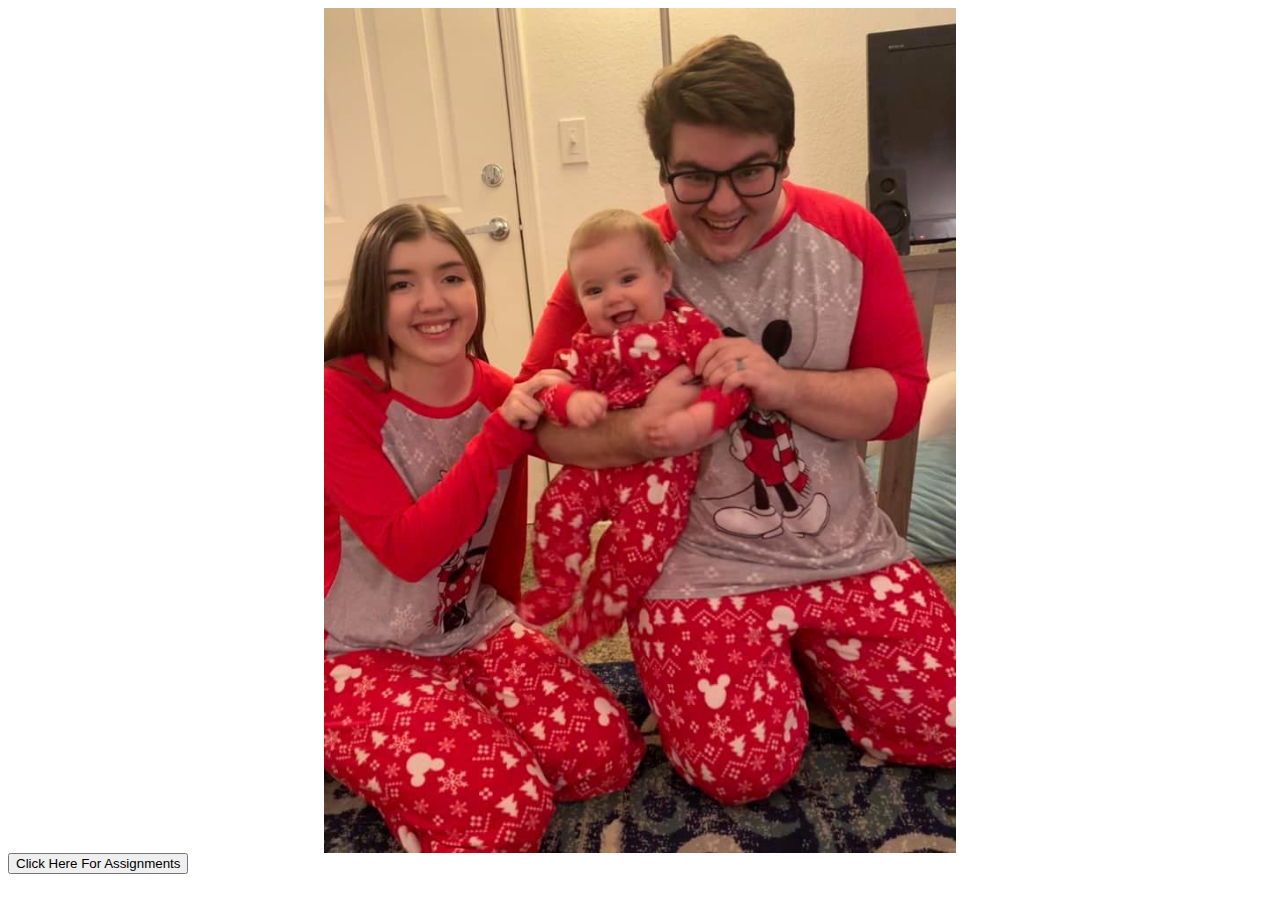
<file: web/Index.html>
<!DOCTYPE html> 
<html> 
    <head> 
        <meta charset = "utf-8">
        <meta name="viewport" content="width=device-width, initial-scale=1">
        <title>CS 313 - Koby Campbell</title> 
        <link rel = "stylesheet"
        type = "text/css"
        href = "style.css" >


    </head>
    <body>
    <div class="container">
        <img src = "koby.jpg" alt = "Me and my Family" class = "image">
        <div class = "overlay">
        <div class = "text">Hello! My name is Koby Campbell! I love to code.</div>
        </div>
    </div>
    <button type = "button" onclick = "location.href='assignments.html'">
        Click Here For Assignments
    </button>
    </body>
    </html>
</file>
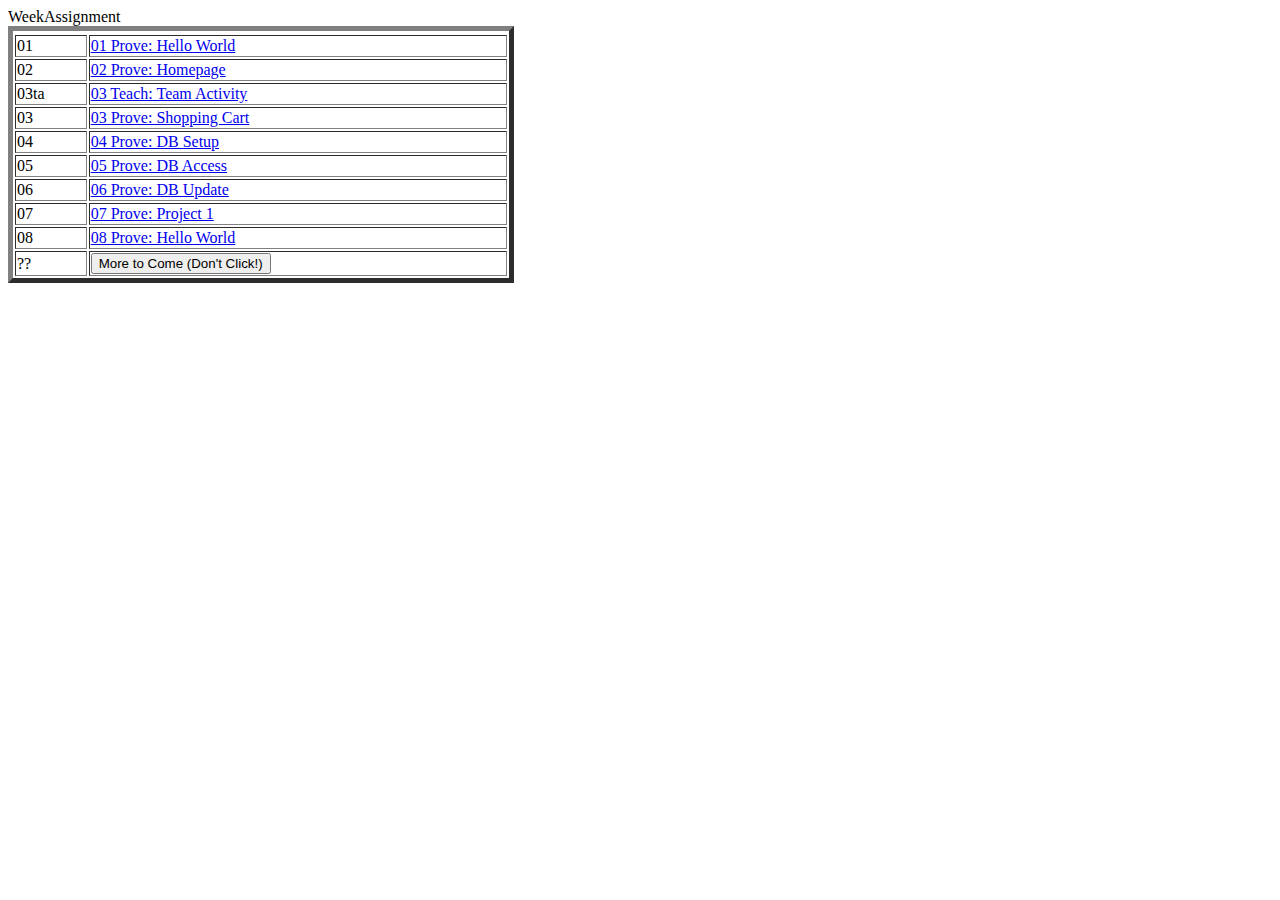
<file: web/assignments.html>
<!DOCTYPE html> 
<html> 
    <head> 
        <meta charset = "utf-8">
        <meta name="viewport" content="width=device-width, initial-scale=1">
        <title>CS 313 - Assignments</title>
<script>
function somePhp() {
  var xhttp = new XMLHttpRequest();
  xhttp.onreadystatechange = function() {
    if (this.readyState == 4 && this.status == 200) {
     document.getElementById("php").innerHTML = this.responseText;
    }
  };
  xhttp.open("GET", "functions.php", true);
  xhttp.send();
}
</script>
    </head>
    <body>
    <table border="5" width="40%" ID="table_1">
        <tr>
            <thead>Week</thead>
            <thead>Assignment</thead>
        </tr>
        <tr>
        <td>01</td>
        <td><a href="hello.html">01 Prove: Hello World</a></td>
        </tr>
        <tr>
        <td>02</td>
        <td><a href="Index.html">02 Prove: Homepage</a></td>
        </tr>
        <tr>
        <td>03ta</td>
        <td><a href="week_03ta.php">03 Teach: Team Activity</a></td>
        </tr>
        <tr>
        <td>03</td>
        <td><a href="error.html">03 Prove: Shopping Cart</a></td>
        </tr>
        <tr>
        <td>04</td>
        <td><a href="error.html">04 Prove: DB Setup</a></td>
        </tr>
        <tr>
        <td>05</td>
        <td><a href="error.html">05 Prove: DB Access</a></td>
        </tr>
        <tr>
        <td>06</td>
        <td><a href="error.html">06 Prove: DB Update</a></td>
        </tr>
        <tr>
        <td>07</td>
        <td><a href="error.html">07 Prove: Project 1</a></td>
        </tr>
        <tr>
        <td>08</td>
        <td><a href="error.html">08 Prove: Hello World</a></td>
        </tr>
        </tr>
        <tr>
        <td>??</td>
        <td><button type = "button" onclick = "somePhp()">
            More to Come (Don't Click!)
        </button></td>
        </tr>
    </table>
    <p id = "php"></p>
    </body>
    </html>
</file>
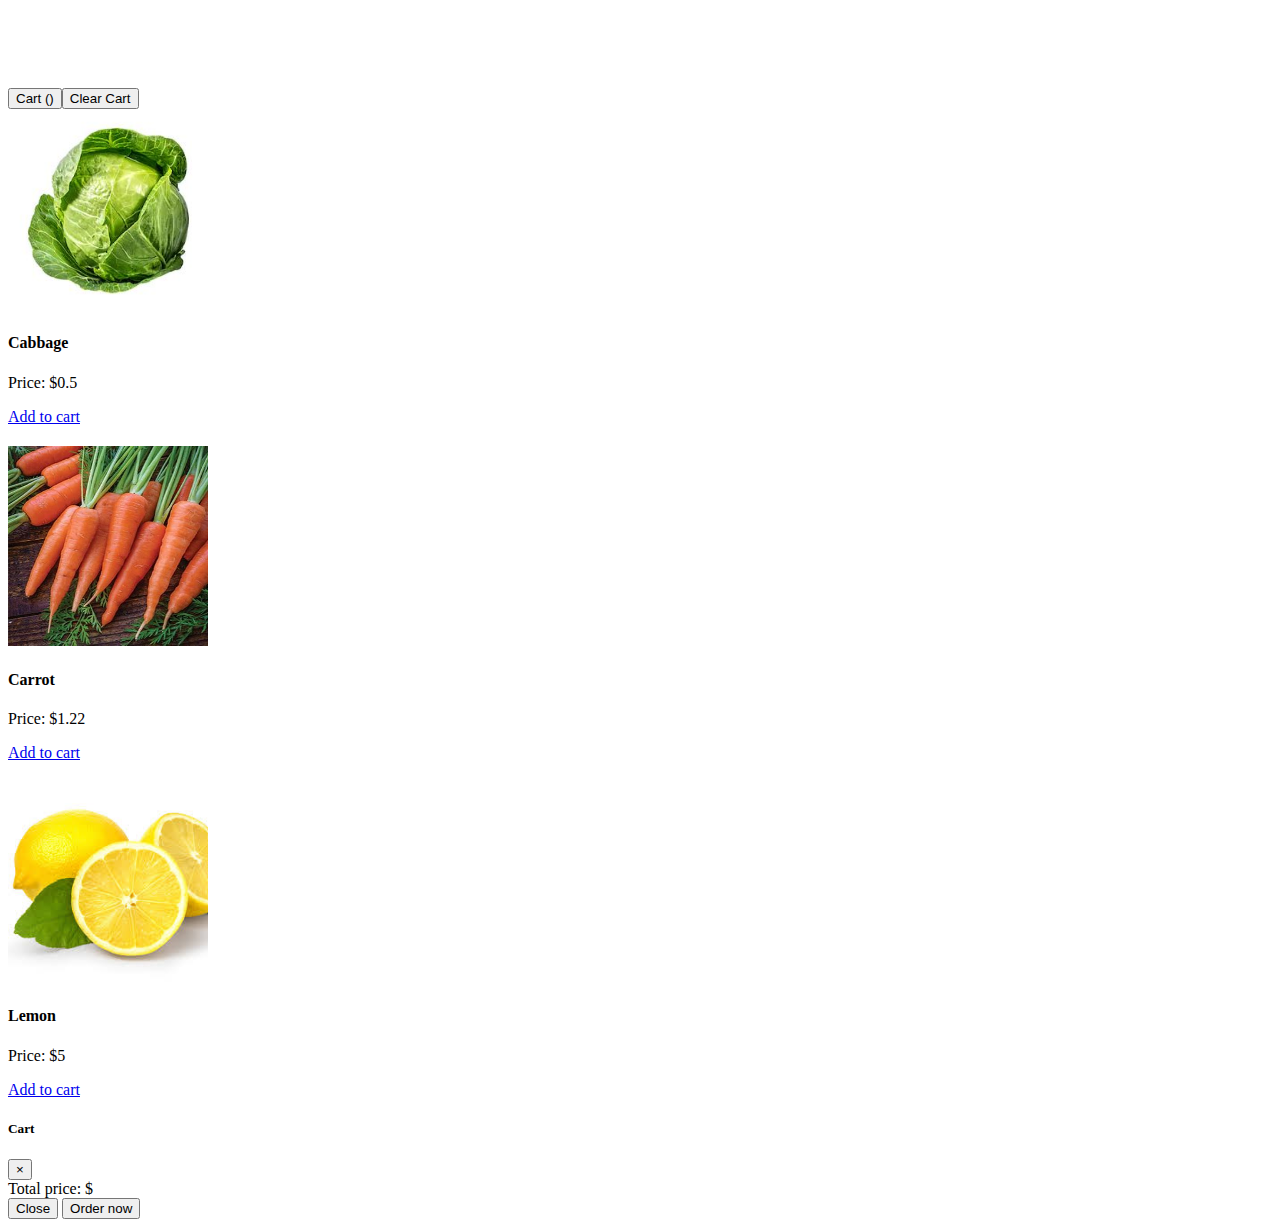
<file: web/shopping_cart.html>
<!DOCTYPE html>
<html>
<head>
<script>

var shoppingCart = (function() {
    cart = [];

    function Item(name, price, count) 
    {
        this.name = name;
        this.price = price;
        this.count = count;
    }

    function saveCart() 
    {
        sessionStorage.setItem('shoppingCart', JSON.stringify(cart));
    }

    function loadCart() 
    {
        cart = JSON.parse(sessionStorage.getItem('shoppingCart'));
    }

    if (sessionStorage.getItem("shoppingCart") != null) 
    {
        loadCart();
    }

    var obj = {};

    obj.addItemToCart = function(name, price, count) 
    {
        for(var item in cart) 
        {
            if(cart[item].name === name) 
            {
                cart[item].count ++;
                saveCart();
                return;
            }
        }
        var item = new Item(name, price, count);
        cart.push(item);
        saveCart();
    }
    // Set count from item
    obj.setCountForItem = function(name, count) 
    {
        for(var i in cart) 
        {
            if (cart[i].name === name) 
            {
                cart[i].count = count;
                break;
            }
        }
    };

    obj.removeItemFromCart = function(name) 
    {
        for(var item in cart) 
        {
            if(cart[item].name === name) 
            {
                cart[item].count --;
                if(cart[item].count === 0) 
                {
                    cart.splice(item, 1);
                }
                break;
            }
        }
        saveCart();
    }

    obj.removeItemFromCartAll = function(name) 
    {
        for(var item in cart) 
        {
            if(cart[item].name === name) 
            {
            cart.splice(item, 1);
            break;
            }
        }
        saveCart();
    }

    obj.clearCart = function() 
    {
        cart = [];
        saveCart();
    }

    obj.totalCount = function() 
    {
        var totalCount = 0;
        for(var item in cart) 
        {
            totalCount += cart[item].count;
        }
        return totalCount;
    }

    obj.totalCart = function() 
    {
        var totalCart = 0;
        for(var item in cart) 
        {
            totalCart += cart[item].price * cart[item].count;
        }
        return Number(totalCart.toFixed(2));
    }

    obj.listCart = function() 
    {
        var cartCopy = [];
        for(i in cart) 
        {
            item = cart[i];
            itemCopy = {};
            for(p in item) 
            {
                itemCopy[p] = item[p];
            }
            itemCopy.total = Number(item.price * item.count).toFixed(2);
            cartCopy.push(itemCopy)
        }
        return cartCopy;
    }

    // cart : Array
    // Item : Object/Class
    // addItemToCart : Function
    // removeItemFromCart : Function
    // removeItemFromCartAll : Function
    // clearCart : Function
    // countCart : Function
    // totalCart : Function
    // listCart : Function
    // saveCart : Function
    // loadCart : Function
    return obj;
})();


// *****************************************
// Triggers / Events
// ***************************************** 
// Add item
$('.add-to-cart').click(function(event) {
event.preventDefault();
var name = $(this).data('name');
var price = Number($(this).data('price'));
shoppingCart.addItemToCart(name, price, 1);
displayCart();
});

// Clear items
$('.clear-cart').click(function() {
shoppingCart.clearCart();
displayCart();
});


function displayCart() {
var cartArray = shoppingCart.listCart();
var output = "";
for(var i in cartArray) {
output += "<tr>"
+ "<td>" + cartArray[i].name + "</td>" 
+ "<td>(" + cartArray[i].price + ")</td>"
+ "<td><div class='input-group'><button class='minus-item input-group-addon btn btn-primary' data-name=" + cartArray[i].name + ">-</button>"
+ "<input type='number' class='item-count form-control' data-name='" + cartArray[i].name + "' value='" + cartArray[i].count + "'>"
+ "<button class='plus-item btn btn-primary input-group-addon' data-name=" + cartArray[i].name + ">+</button></div></td>"
+ "<td><button class='delete-item btn btn-danger' data-name=" + cartArray[i].name + ">X</button></td>"
+ " = " 
+ "<td>" + cartArray[i].total + "</td>" 
+  "</tr>";
}
$('.show-cart').html(output);
$('.total-cart').html(shoppingCart.totalCart());
$('.total-count').html(shoppingCart.totalCount());
}

// Delete item button

$('.show-cart').on("click", ".delete-item", function(event) {
var name = $(this).data('name')
shoppingCart.removeItemFromCartAll(name);
displayCart();
})


// -1
$('.show-cart').on("click", ".minus-item", function(event) {
var name = $(this).data('name')
shoppingCart.removeItemFromCart(name);
displayCart();
})
// +1
$('.show-cart').on("click", ".plus-item", function(event) {
var name = $(this).data('name')
shoppingCart.addItemToCart(name);
displayCart();
})

// Item count input
$('.show-cart').on("change", ".item-count", function(event) {
var name = $(this).data('name');
var count = Number($(this).val());
shoppingCart.setCountForItem(name, count);
displayCart();
});

displayCart();

</script>
<meta charset = "utf-8">
<link rel = "stylesheet"
type = "text/css"
href = "shopping_cart.css" >
<title>Shopping Cart - W03 Prove</title>
<!-- Nav -->
<nav class="navbar navbar-inverse bg-inverse fixed-top bg-faded">
<div class="row">
<div class="col">
<button type="button" class="btn btn-primary" data-toggle="modal" data-target="#cart">Cart (<span class="total-count"></span>)</button><button class="clear-cart btn btn-danger">Clear Cart</button></div>
</div>
</nav>


<!-- Main -->
<div class="container">
<div class="row">
<div class="col">
<div class="card" style="width: 20rem;">
<img class="card-img-top" src="cabbage.JPG" alt="Cabbages">
<div class="card-block">
<h4 class="card-title">Cabbage</h4>
<p class="card-text">Price: $0.5</p>
<a href="#" data-name="Orange" data-price="0.5" class="add-to-cart btn btn-primary">Add to cart</a>
</div>
</div>
</div>
<div class="col">
<div class="card" style="width: 20rem;">
<img class="card-img-top" src="carrot.jpg" alt="Carrots">
<div class="card-block">
<h4 class="card-title">Carrot</h4>
<p class="card-text">Price: $1.22</p>
<a href="#" data-name="Banana" data-price="1.22" class="add-to-cart btn btn-primary">Add to cart</a>
</div>
</div>
</div>
<div class="col">
<div class="card" style="width: 20rem;">
<img class="card-img-top" src="lemon.jpg" alt="Card image cap">
<div class="card-block">
<h4 class="card-title">Lemon</h4>
<p class="card-text">Price: $5</p>
<a href="#" data-name="Lemon" data-price="5" class="add-to-cart btn btn-primary">Add to cart</a>
</div>
</div>
</div>
</div>
</div>


<!-- Modal -->
<div class="modal fade" id="cart" tabindex="-1" role="dialog" aria-labelledby="exampleModalLabel" aria-hidden="true">
<div class="modal-dialog modal-lg" role="document">
<div class="modal-content">
<div class="modal-header">
<h5 class="modal-title" id="exampleModalLabel">Cart</h5>
<button type="button" class="close" data-dismiss="modal" aria-label="Close">
<span aria-hidden="true">&times;</span>
</button>
</div>
<div class="modal-body">
<table class="show-cart table">

</table>
<div>Total price: $<span class="total-cart"></span></div>
</div>
<div class="modal-footer">
<button type="button" class="btn btn-secondary" data-dismiss="modal">Close</button>
<button type="button" class="btn btn-primary">Order now</button>
</div>
</div>
</div>
</div> 


</body>
<html>
</file>
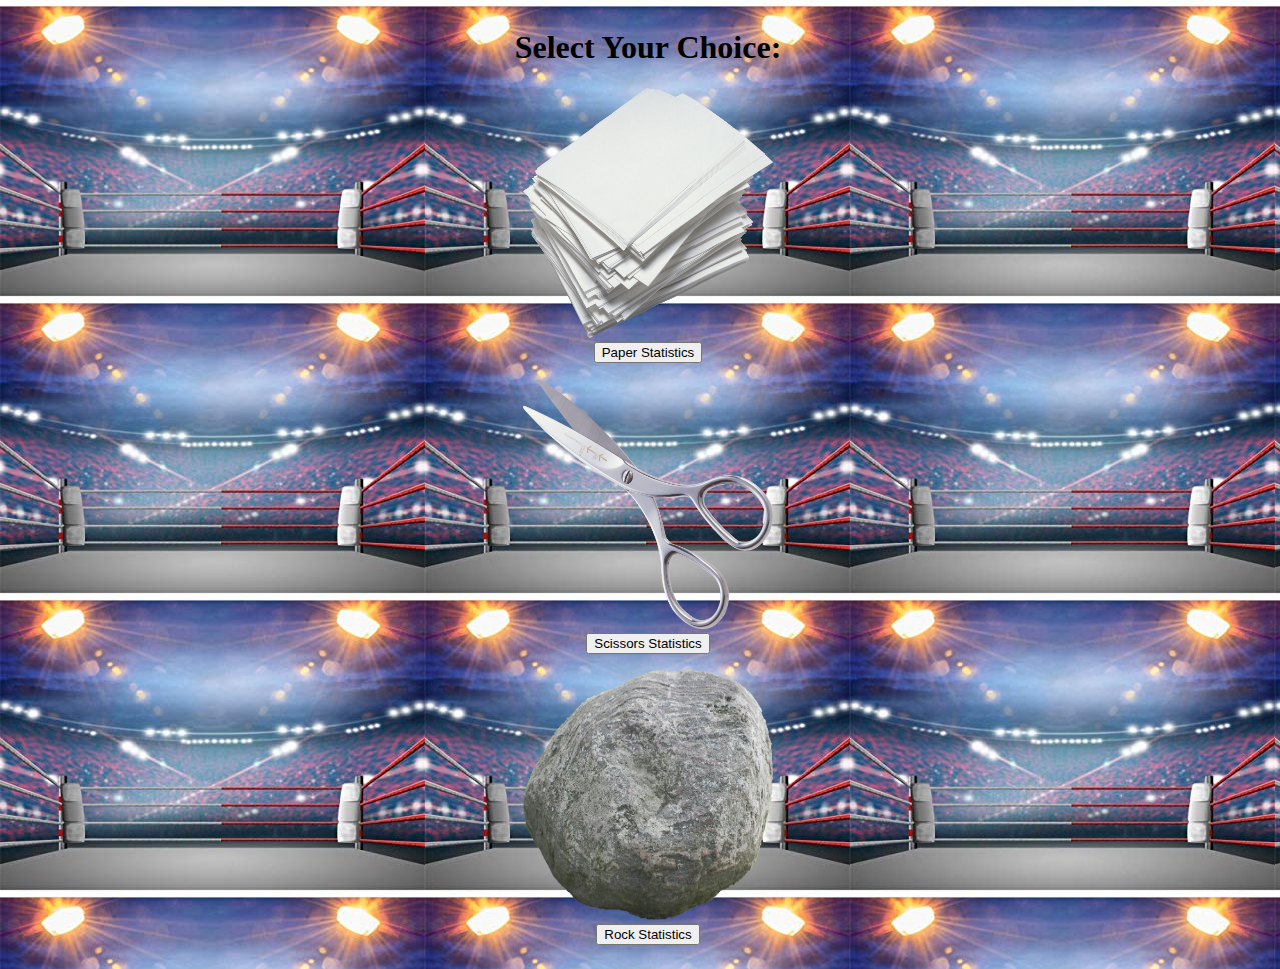
<file: web/cs313_project1/rps_index.html>
<!DOCTYPE HTML>

<html lang="en">
<head>
  <meta charset="utf-8">

  <title>Rock, Paper, Scissors</title>
  <link rel="shortcut icon" href="images/loss.png">
  <link rel="stylesheet" href="style.css">

</head>

<body class = "body1">
<script>
  function PaperStats(){
    var xhttp = new XMLHttpRequest();
    xhttp.onreadystatechange = function() {
      if (this.readyState == 4 && this.status == 200)
      document.getElementById("paper").innerHTML =
      this.responseText;
      };
      
      xhttp.open("GET", "index.php?stat=paper", true);
    
    xhttp.send();
  }
  
  
  function ScissorsStats(){
    var xhttp = new XMLHttpRequest();
    xhttp.onreadystatechange = function() {
      if (this.readyState == 4 && this.status == 200)
      document.getElementById("scissors").innerHTML =
      this.responseText;
      };
      
      xhttp.open("GET", "index.php?stat=scissors", true);
    
    xhttp.send();
      
  }  

  function RockStats(){
    var xhttp = new XMLHttpRequest();
    xhttp.onreadystatechange = function() {
      if (this.readyState == 4 && this.status == 200)
      document.getElementById("rock").innerHTML =
      this.responseText;
      };
      
      xhttp.open("GET", "index.php?stat=rock", true);
    
    xhttp.send();

  }
  </script>
<div class="flex-container">
  <div><h1>Select Your Choice:</h1></div>
  <div>
    <a href="view.php?input=paper">
        <img border="0" alt="paper" src="images/paper.png" style="width:250px;height:250px;">
    </a>
  </div>
  <div>
    <button onclick="PaperStats()">Paper Statistics</button>
    <p id="paper"></p>
  </div>

  <div>
    <a href="view.php?input=scissors">
        <img border="0" alt="scissors" src="images/scissors.png" style="width:250px;height:250px;">
    </a>
  </div>
  <div>
    <button onclick="ScissorsStats()">Scissors Statistics</button>
    <p id="scissors"></p>
  </div>

  <div>
    <a href="view.php?input=rock">
        <img border="0" alt="rock" src="images/rock.png" style="width:250px;height:250px;">
    </a>
  </div>
  <div>
    <button onclick="RockStats()">Rock Statistics</button>
    <p id="rock"></p>
  </div>

</div>

</body>
</html>
</file>
<file: web/style.css>
.container {
position: relative;
display: block;
margin-left: auto;
margin-right: auto;
width: 50%;
}
.image {
display: block;
width: 100%;
height: auto;
}
.overlay {
position: absolute;
top: 0;
bottom: 0;
left: 0;
right: 0;
height: 100%;
width: 100%;
opacity: 0;
transition: .5s ease;
background-color: #008CBA;
}
.container:hover .overlay {
opacity: 1;
}
.text {
color: white;
font-size: 20px;
position: absolute;
top: 50%;
left: 50%;
-webkit-transform: translate(-50%, -50%);
-ms-transform: translate(-50%, -50%);
transform: translate(-50%, -50%);
text-align: center;
}
</file>
<file: web/shopping_cart.css>
body {
    padding-top: 80px;
  }
  
  .show-cart li {
    display: flex;
  }
  .card {
    margin-bottom: 20px;
  }
  .card-img-top {
    width: 200px;
    height: 200px;
    align-self: center;
  }
</file>
<file: web/cs313_project1/style.css>
.body1 {
  background-image: url("images/arena.jpg");
  height: auto;
  width: 100%;
  min-height: 100%;
  min-width: 1024px;
  top: 0;
  left: 0;
}
.body2 {
    background-image: url("images/winner_background.jpg");
    height: auto;
    width: 100%;
    min-height: 100%;
    min-width: 1024px;
    top: 0;
    left: 0;
}
.body3 {
    background-image: url("images/loser_background.jpg");
    height: auto;
    width: 100%;
    min-height: 100%;
    min-width: 1024px;
    top: 0;
    left: 0;
}
.body4 {
    background-image: url("images/tie_background.jpg");
    height: auto;
    width: 100%;
    min-height: 100%;
    min-width: 1024px;
    top: 0;
    left: 0;
}
h3 {
    text-align: center;
}
.flex-container {
    display: flex;
    flex-direction: column;
    justify-content: center;
    height: '100px';
    align-items: center;
  }
  .flex-container2 {
    display: flex;
    flex-direction: row;
    justify-content: center;
    height: '100px';
    align-items: center;
  }
  .center {
    display: block;
    margin-left: auto;
    margin-right: auto;
    width: 50%;
  }
</file>
